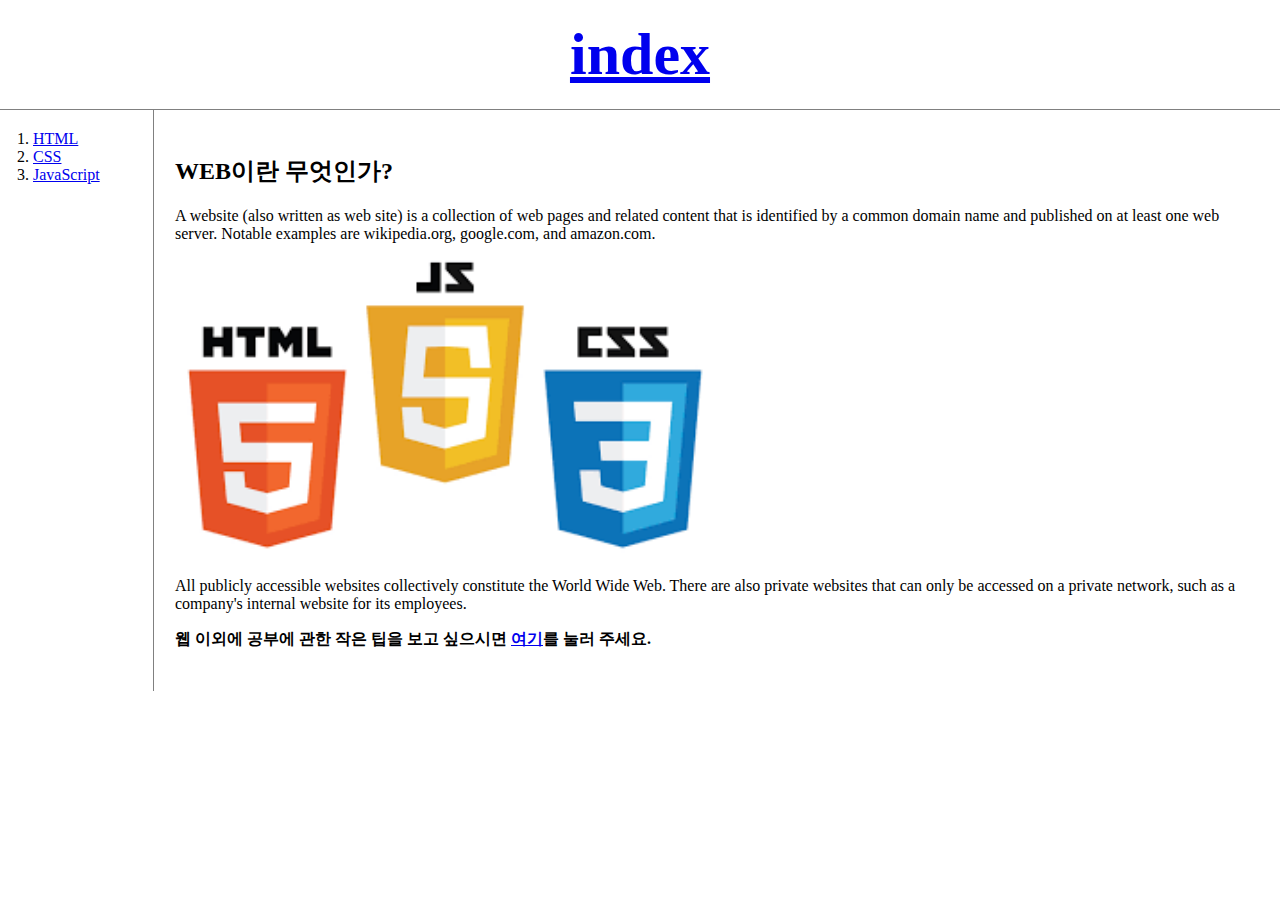
<file: index.html>
<!DOCTYPE html>
<html>
<head>
<meta charset="UTF-8">
<title>web1 - welcome</title>
<link rel = "stylesheet" href = "style.css">
</head>
<body>
	<h1>
		<a href="index.html">index</a>
	</h1>
	<div id = "grid">
		<ol>
			<li><a href="1.html">HTML</a></li>
			<li><a href="2.html">CSS</a></li>
			<li><a href="3.html">JavaScript</a></li>
		</ol>
		<div id = "article">
			<h2>WEB이란 무엇인가?</h2>
			<p>A website (also written as web site) is a collection of web
				pages and related content that is identified by a common domain name
				and published on at least one web server. Notable examples are
				wikipedia.org, google.com, and amazon.com.</p>
			<img src="index.png" width=50%>
			<p>All publicly accessible websites collectively constitute the
				World Wide Web. There are also private websites that can only be
				accessed on a private network, such as a company's internal website
				for its employees.</p>
			<p>
				<strong>웹 이외에 공부에 관한 작은 팁을 보고 싶으시면 <a
					href="tip_for_study.html"><u>여기</u></a>를 눌러 주세요.
				</strong>
			</p>
		</div>
	</div>
	<div id="disqus_thread"></div>
	<script>
		/**
		 *  RECOMMENDED CONFIGURATION VARIABLES: EDIT AND UNCOMMENT THE SECTION BELOW TO INSERT DYNAMIC VALUES FROM YOUR PLATFORM OR CMS.
		 *  LEARN WHY DEFINING THESE VARIABLES IS IMPORTANT: https://disqus.com/admin/universalcode/#configuration-variables*/
		/*
		 var disqus_config = function () {
		 this.page.url = PAGE_URL;  // Replace PAGE_URL with your page's canonical URL variable
		 this.page.identifier = PAGE_IDENTIFIER; // Replace PAGE_IDENTIFIER with your page's unique identifier variable
		 };
		 */
		(function() { // DON'T EDIT BELOW THIS LINE
			var d = document, s = d.createElement('script');
			s.src = 'https://web-teemo.disqus.com/embed.js';
			s.setAttribute('data-timestamp', +new Date());
			(d.head || d.body).appendChild(s);
		})();
	</script>
	<noscript>
		Please enable JavaScript to view the <a
			href="https://disqus.com/?ref_noscript">comments powered by
			Disqus.</a>
	</noscript>
	<!--Start of Tawk.to Script-->
	<script type="text/javascript">
		var Tawk_API = Tawk_API || {}, Tawk_LoadStart = new Date();
		(function() {
			var s1 = document.createElement("script"), s0 = document
					.getElementsByTagName("script")[0];
			s1.async = true;
			s1.src = 'https://embed.tawk.to/5f0884375b59f94722ba7dba/default';
			s1.charset = 'UTF-8';
			s1.setAttribute('crossorigin', '*');
			s0.parentNode.insertBefore(s1, s0);
		})();
	</script>
	<!--End of Tawk.to Script-->
</body>
</html>
</file>
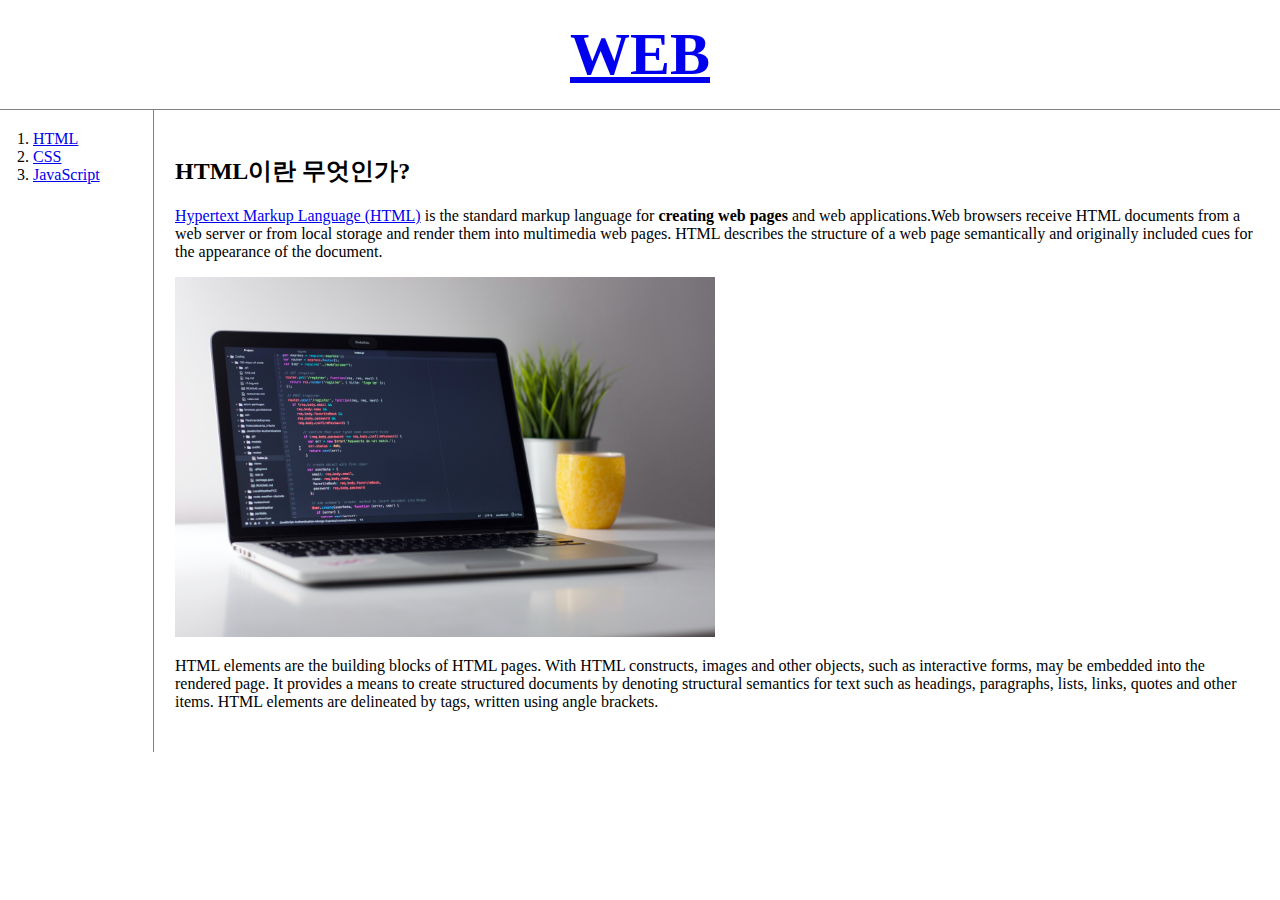
<file: 1.html>
<!DOCTYPE html>
<html>
<head>
<meta charset="UTF-8">
<title>web1 - html</title>
<link rel = "stylesheet" href = "style.css">
</head>
<body>
	<h1>
		<a href="index.html">WEB</a>
	</h1>
	<div id = "grid">
		<ol>
			<li><a href="1.html">HTML</a></li>
			<li><a href="2.html">CSS</a></li>
			<li><a href="3.html">JavaScript</a></li>
		</ol>
		<div id = "article">
			<h2>HTML이란 무엇인가?</h2>
			<p>
				<a href="https://www.w3.org/TR/html51/" target="_blank"
					title="html specification"> Hypertext Markup Language (HTML)</a> is
				the standard markup language for <strong>creating web pages </strong>
				and web applications.Web browsers receive HTML documents from a web
				server or from local storage and render them into multimedia web
				pages. HTML describes the structure of a web page semantically and
				originally included cues for the appearance of the document.
			</p>
			<img src="coding.jpg" width="50%">
			<p>HTML elements are the building blocks of HTML pages. With HTML
				constructs, images and other objects, such as interactive forms, may
				be embedded into the rendered page. It provides a means to create
				structured documents by denoting structural semantics for text such as
				headings, paragraphs, lists, links, quotes and other items. HTML
				elements are delineated by tags, written using angle brackets.</p>
		</div>
	</div>
	<div id="disqus_thread"></div>
	<script>
		/**
		 *  RECOMMENDED CONFIGURATION VARIABLES: EDIT AND UNCOMMENT THE SECTION BELOW TO INSERT DYNAMIC VALUES FROM YOUR PLATFORM OR CMS.
		 *  LEARN WHY DEFINING THESE VARIABLES IS IMPORTANT: https://disqus.com/admin/universalcode/#configuration-variables*/
		/*
		 var disqus_config = function () {
		 this.page.url = PAGE_URL;  // Replace PAGE_URL with your page's canonical URL variable
		 this.page.identifier = PAGE_IDENTIFIER; // Replace PAGE_IDENTIFIER with your page's unique identifier variable
		 };
		 */
		(function() { // DON'T EDIT BELOW THIS LINE
			var d = document, s = d.createElement('script');
			s.src = 'https://web-teemo.disqus.com/embed.js';
			s.setAttribute('data-timestamp', +new Date());
			(d.head || d.body).appendChild(s);
		})();
	</script>
	<noscript>
		Please enable JavaScript to view the <a
			href="https://disqus.com/?ref_noscript">comments powered by
			Disqus.</a>
	</noscript>
	<!--Start of Tawk.to Script-->
	<script type="text/javascript">
		var Tawk_API = Tawk_API || {}, Tawk_LoadStart = new Date();
		(function() {
			var s1 = document.createElement("script"), s0 = document
					.getElementsByTagName("script")[0];
			s1.async = true;
			s1.src = 'https://embed.tawk.to/5f0884375b59f94722ba7dba/default';
			s1.charset = 'UTF-8';
			s1.setAttribute('crossorigin', '*');
			s0.parentNode.insertBefore(s1, s0);
		})();
	</script>
	<!--End of Tawk.to Script-->
</body>
</html>
</file>
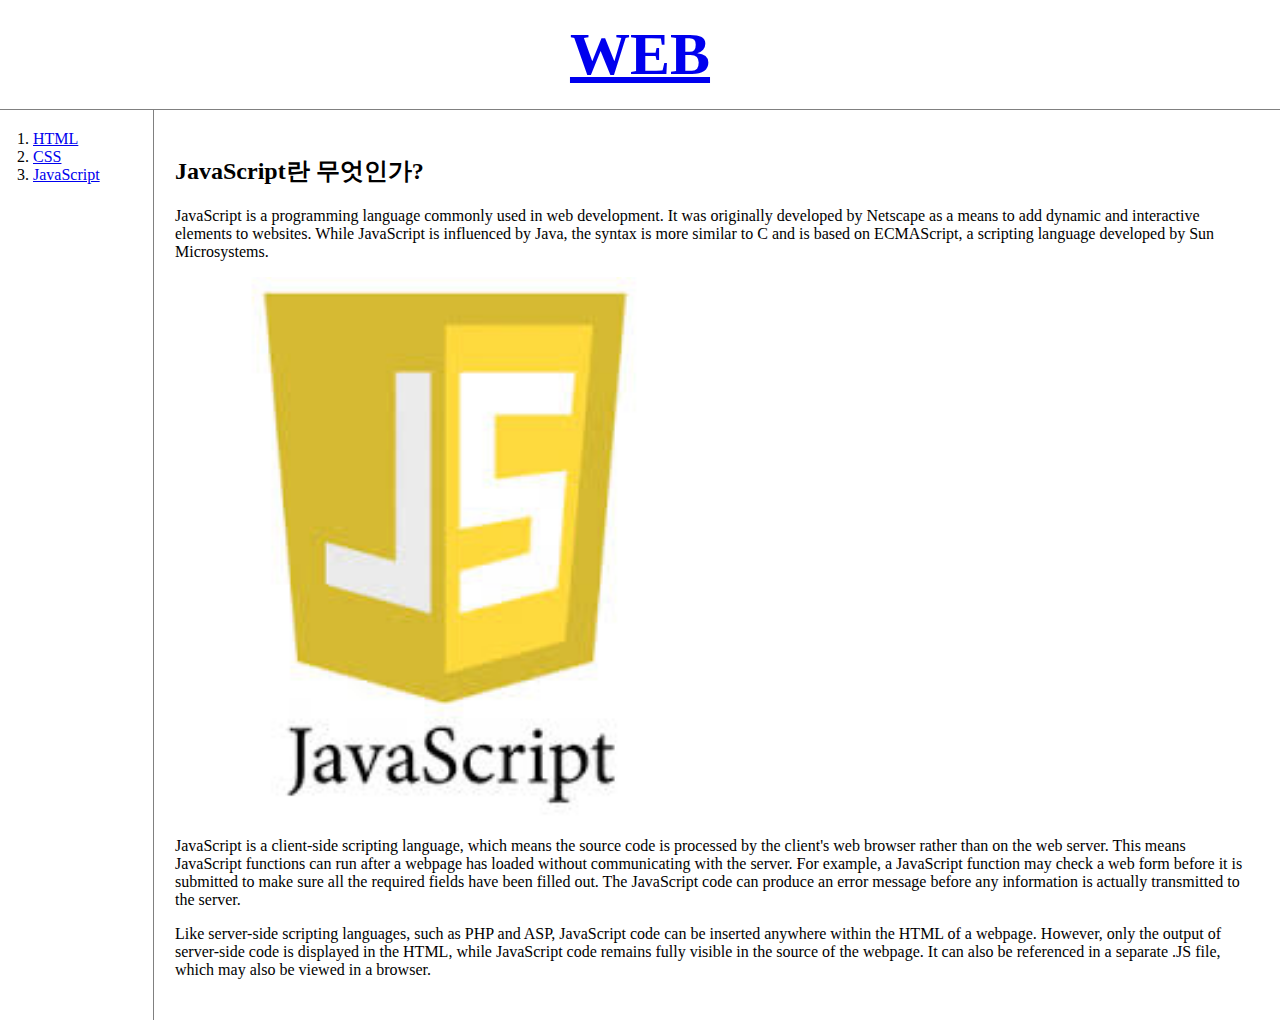
<file: 3.html>
<!DOCTYPE html>
<html>
<head>
<meta charset="UTF-8">
<title>web1 - JavaScript</title>
<link rel = "stylesheet" href = "style.css">
</head>
<body>
	<h1>
		<a href="index.html">WEB</a>
	</h1>
	<div id = "grid">
		<ol>
			<li><a href="1.html">HTML</a></li>
			<li><a href="2.html">CSS</a></li>
			<li><a href="3.html">JavaScript</a></li>
		</ol>
		<div id = "article">
			<h2>JavaScript란 무엇인가?</h2>
			<p>JavaScript is a programming language commonly used in web
				development. It was originally developed by Netscape as a means to add
				dynamic and interactive elements to websites. While JavaScript is
				influenced by Java, the syntax is more similar to C and is based on
				ECMAScript, a scripting language developed by Sun Microsystems.</p>
			<img src="javascript.jpg" width=50%>
			<p>JavaScript is a client-side scripting language, which means the
				source code is processed by the client's web browser rather than on
				the web server. This means JavaScript functions can run after a
				webpage has loaded without communicating with the server. For example,
				a JavaScript function may check a web form before it is submitted to
				make sure all the required fields have been filled out. The JavaScript
				code can produce an error message before any information is actually
				transmitted to the server.</p>
			<p>Like server-side scripting languages, such as PHP and ASP,
				JavaScript code can be inserted anywhere within the HTML of a webpage.
				However, only the output of server-side code is displayed in the HTML,
				while JavaScript code remains fully visible in the source of the
				webpage. It can also be referenced in a separate .JS file, which may
				also be viewed in a browser.</p>
		</div>
	</div>
	<div id="disqus_thread"></div>
	<script>
		/**
		 *  RECOMMENDED CONFIGURATION VARIABLES: EDIT AND UNCOMMENT THE SECTION BELOW TO INSERT DYNAMIC VALUES FROM YOUR PLATFORM OR CMS.
		 *  LEARN WHY DEFINING THESE VARIABLES IS IMPORTANT: https://disqus.com/admin/universalcode/#configuration-variables*/
		/*
		 var disqus_config = function () {
		 this.page.url = PAGE_URL;  // Replace PAGE_URL with your page's canonical URL variable
		 this.page.identifier = PAGE_IDENTIFIER; // Replace PAGE_IDENTIFIER with your page's unique identifier variable
		 };
		 */
		(function() { // DON'T EDIT BELOW THIS LINE
			var d = document, s = d.createElement('script');
			s.src = 'https://web-teemo.disqus.com/embed.js';
			s.setAttribute('data-timestamp', +new Date());
			(d.head || d.body).appendChild(s);
		})();
	</script>
	<noscript>
		Please enable JavaScript to view the <a
			href="https://disqus.com/?ref_noscript">comments powered by
			Disqus.</a>
	</noscript>
	<!--Start of Tawk.to Script-->
	<script type="text/javascript">
		var Tawk_API = Tawk_API || {}, Tawk_LoadStart = new Date();
		(function() {
			var s1 = document.createElement("script"), s0 = document
					.getElementsByTagName("script")[0];
			s1.async = true;
			s1.src = 'https://embed.tawk.to/5f0884375b59f94722ba7dba/default';
			s1.charset = 'UTF-8';
			s1.setAttribute('crossorigin', '*');
			s0.parentNode.insertBefore(s1, s0);
		})();
	</script>
	<!--End of Tawk.to Script-->
</body>
</html>
</file>
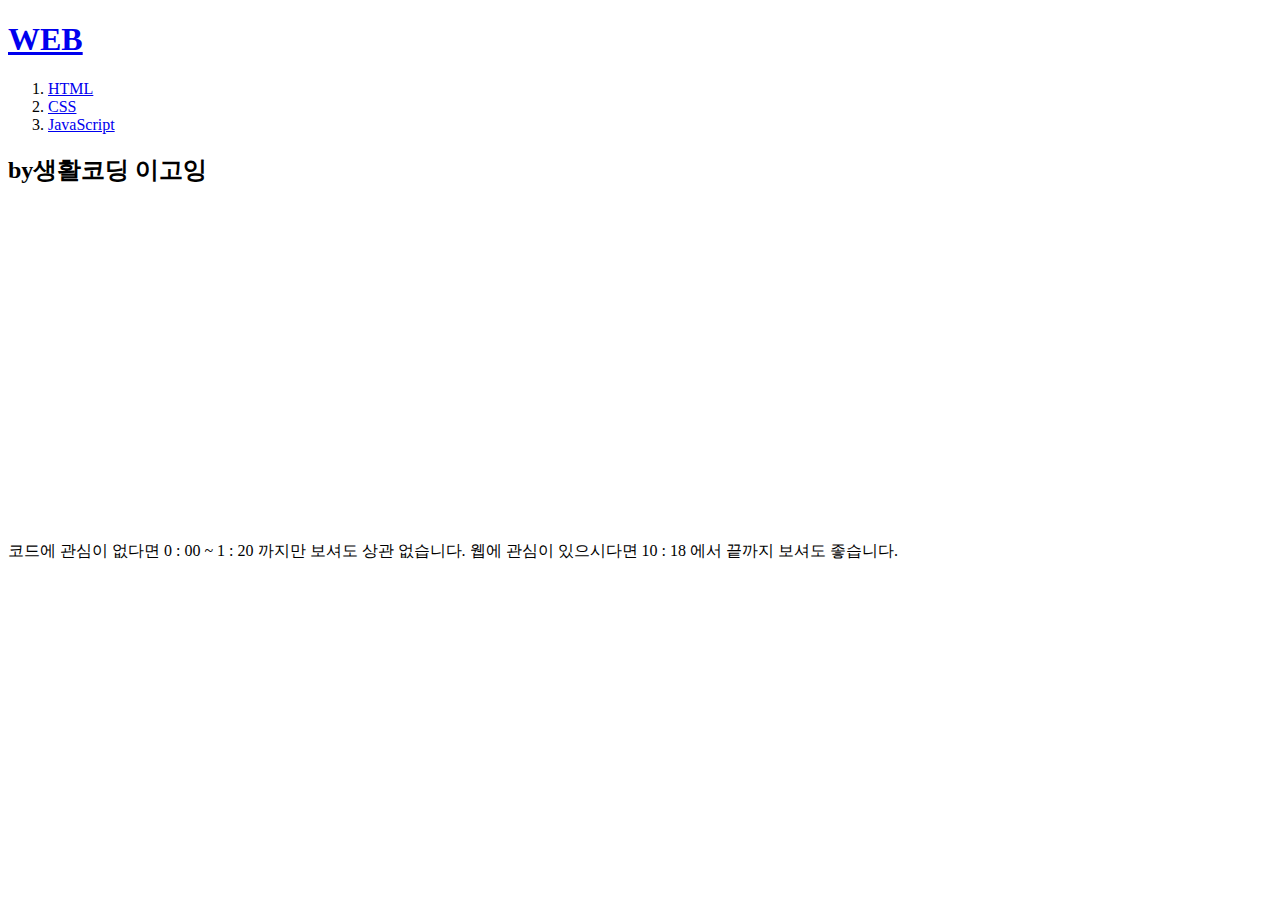
<file: tip_for_study.html>
<!DOCTYPE html>
<html>
<head>
<meta charset="UTF-8">
<title>Tip for Study</title>
</head>
<body>
	<h1>
		<a href="index.html">WEB</a>
	</h1>
	<ol>
		<li><a href="1.html">HTML</a></li>
		<li><a href="2.html">CSS</a></li>
		<li><a href="3.html">JavaScript</a></li>
	</ol>

	<h2>by생활코딩 이고잉</h2>
	<p>
		<iframe width="560" height="315"
			src="https://www.youtube.com/embed/QoQsaUWx3EU" frameborder="0"
			allow="accelerometer; autoplay; encrypted-media; gyroscope; picture-in-picture"
			allowfullscreen></iframe>
	</p>
	<p>코드에 관심이 없다면 0 : 00 ~ 1 : 20 까지만 보셔도 상관 없습니다. 웹에 관심이 있으시다면 10 :
		18 에서 끝까지 보셔도 좋습니다.</p>
	<div id="disqus_thread"></div>
	<script>
		/**
		 *  RECOMMENDED CONFIGURATION VARIABLES: EDIT AND UNCOMMENT THE SECTION BELOW TO INSERT DYNAMIC VALUES FROM YOUR PLATFORM OR CMS.
		 *  LEARN WHY DEFINING THESE VARIABLES IS IMPORTANT: https://disqus.com/admin/universalcode/#configuration-variables*/
		/*
		 var disqus_config = function () {
		 this.page.url = PAGE_URL;  // Replace PAGE_URL with your page's canonical URL variable
		 this.page.identifier = PAGE_IDENTIFIER; // Replace PAGE_IDENTIFIER with your page's unique identifier variable
		 };
		 */
		(function() { // DON'T EDIT BELOW THIS LINE
			var d = document, s = d.createElement('script');
			s.src = 'https://web-teemo.disqus.com/embed.js';
			s.setAttribute('data-timestamp', +new Date());
			(d.head || d.body).appendChild(s);
		})();
	</script>
	<noscript>
		Please enable JavaScript to view the <a
			href="https://disqus.com/?ref_noscript">comments powered by
			Disqus.</a>
	</noscript>
	<!--Start of Tawk.to Script-->
	<script type="text/javascript">
		var Tawk_API = Tawk_API || {}, Tawk_LoadStart = new Date();
		(function() {
			var s1 = document.createElement("script"), s0 = document
					.getElementsByTagName("script")[0];
			s1.async = true;
			s1.src = 'https://embed.tawk.to/5f0884375b59f94722ba7dba/default';
			s1.charset = 'UTF-8';
			s1.setAttribute('crossorigin', '*');
			s0.parentNode.insertBefore(s1, s0);
		})();
	</script>
	<!--End of Tawk.to Script-->
</body>
</html>
</file>
<file: style.css>
@charset "UTF-8";
body {
	margin: 0px;
}

h1 {
	font-size: 60px;
	text-align: center;
	border-bottom: 1px solid gray;
	margin: 0;
	padding: 20px;
}

#grid ol {
	border-right: 1px solid gray;
	width: 100px;
	margin: 0;
	padding : 20px;
	padding-left: 33px;
}
#grid {
	display : grid;
	grid-template-columns : 150px 1fr
}
#article {
	padding : 25px;
}
@media(max-width : 800px){
	#grid{
		display : block;
	}
	#grid ol {
		border-right : none;
	}
	h1 {
		border-bottom : none;
	}
}
</file>
